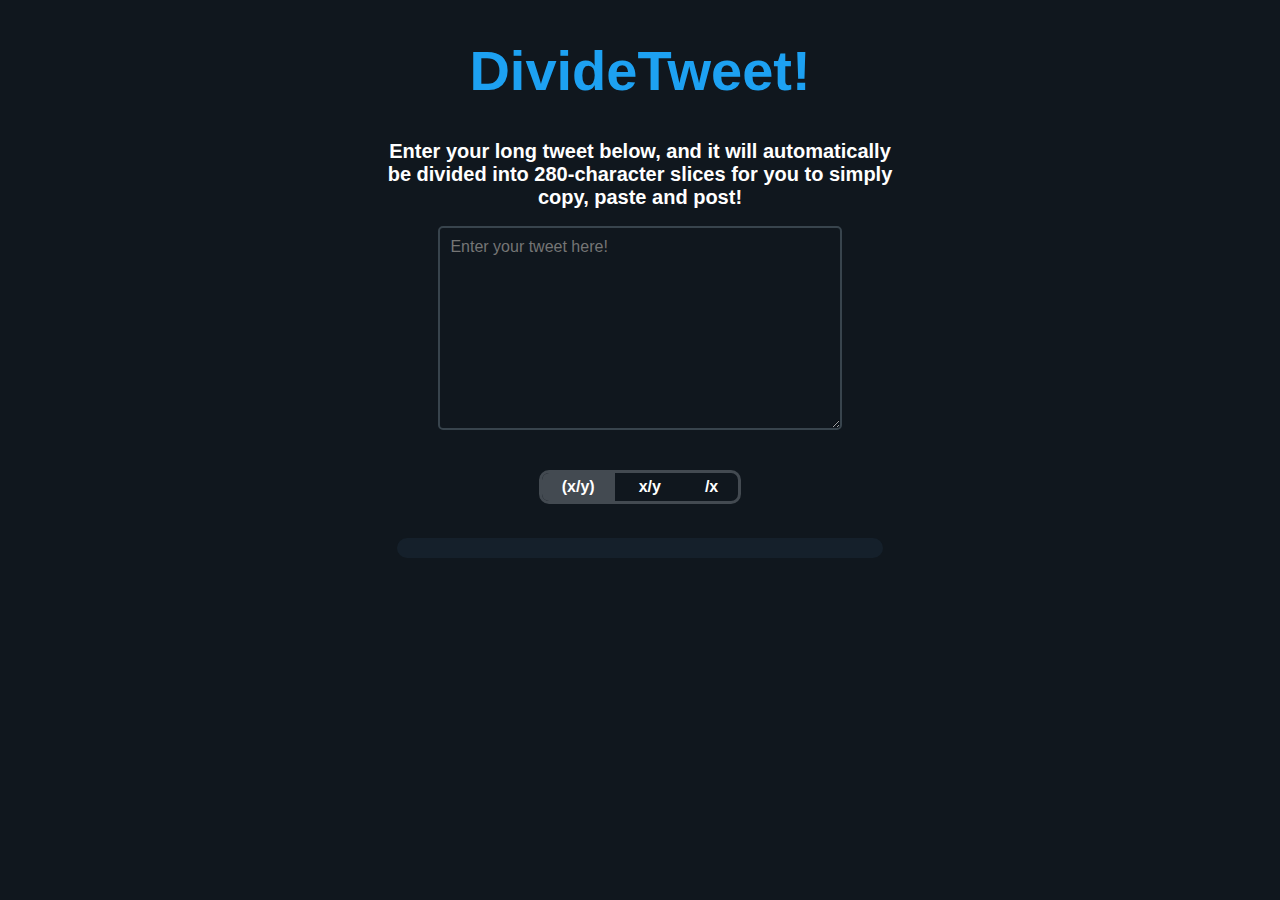
<file: index.html>
<!DOCTYPE html>
<html>

<head>
    <meta charset="utf-8" />
    <meta http-equiv="X-UA-Compatible" content="IE=edge">
    <title>DivideTweet!</title>
    <meta name="viewport" content="width=device-width, initial-scale=1">
    <link rel="icon" type="image/png" href="favicon.png">
    <link rel="stylesheet" type="text/css" media="screen" href="main.css" />
    <script src="vue.min.js"></script>
    <script src="main.js"></script>
</head>

<body>

    <h1 id="title">DivideTweet!</h1>
    <div id="descriptionDiv">
        <h2 id="description">Enter your long tweet below, and it will automatically be divided into 280-character
            slices for you to simply copy, paste and post!</h2>
    </div>

    <div id="input">
        <textarea id="inputbox" cols="50" rows="10" v-model="userTweet" placeholder="Enter your tweet here!"></textarea>
    </div>

    <div style="width: 100%; text-align: center">
        <div id="checkboxes">
            <input type="radio" name="ending" id="parethesesID" value="parentheses" checked="checked" v-model="endingPick"><label
                for="parethesesID">(x/y)</label>
            <input type="radio" name="ending" id="slashID" value="slash" v-model="endingPick"><label for="slashID">x/y</label>
            <input type="radio" name="ending" id="oneValueID" value="oneValue" v-model="endingPick"><label for="oneValueID">/x</label>
        </div>
    </div>

    <div id="results">
        <ul>
            <li v-for="tweet in dividedTweets">
                {{ tweet }}
            </li>
        </ul>
    </div>

</body>

</html>
</file>
<file: main.css>
@font-face {
    font-family: "Megalopolis Extra";
    src: url("fonts/MegalopolisExtra-Regular.eot");
    src: url("fonts/MegalopolisExtra-Regular.woff2") format("woff2"), url("fonts/MegalopolisExtra-Regular.woff") format("woff");
}

body {
    background-color: #10171e;
}

#title {
    font-family: "Megopolis Extra", Verdana, Geneva, Tahoma, sans-serif;
    color: #1da1f2;
    font-size: 350%;
    text-align: center;
}

#descriptionDiv {
    margin-left: auto;
    margin-right: auto;
    display: block;
    width: 40%;
}

#description {
    font-family: "Megopolis Extra", Verdana, Geneva, Tahoma, sans-serif;
    font-size: 125%;
    text-align: center;
    color: white;
}

#inputbox {
    font-family: "Segoe UI", Arial, sans-serif;
    font-size: 1em;
    margin-left: auto;
    margin-right: auto;
    display: block;
    width: 30%;
    background-color: #10171e;
    border-radius: 5px;
    color: white;
    border-color: #38444d;
    border-width: 2px;
    padding: 10px;
    margin-bottom: 20px;
    outline: none;
}

#checkboxes {
    margin-left: auto;
    margin-right: auto;
    /* display: block; */
    /* width: 40%; */
    color: white;
    border: solid 3px #434A51;
    display: inline-block;
    margin: 20px;
    border-radius: 10px;
    overflow: hidden;
}

input[type=radio] {
    position: absolute;
    visibility: hidden;
    display: none;
}

label {
    font-family: "Segoe UI", Arial, sans-serif;
    color: white;
    display: inline-block;
    cursor: pointer;
    font-weight: bold;
    padding: 5px 20px;
}

input[type=radio]:checked+label {
    /* color: #A9B0B7; */
    background-color: #434A51;
}

#results {
    margin-left: auto;
    margin-right: auto;
    display: block;
    width: 40%;
}

ul {
    border-radius: 10px;
    list-style-type: none;
    margin: 10px;
    padding: 10px;
    background-color: #15202b;
}

li {
    font-family: "Segoe UI", Arial, sans-serif;
    margin-left: 10px;
    margin-right: 10px;
    margin-top: 10px;
    margin-bottom: 20px;
    padding: 5px;
    border-style: solid;
    border-color: #38444d;
    border-radius: 10px;
    border-width: 2px;
    background-color: #15202b;
    color: white;
    word-wrap: break-word;
}
</file>
